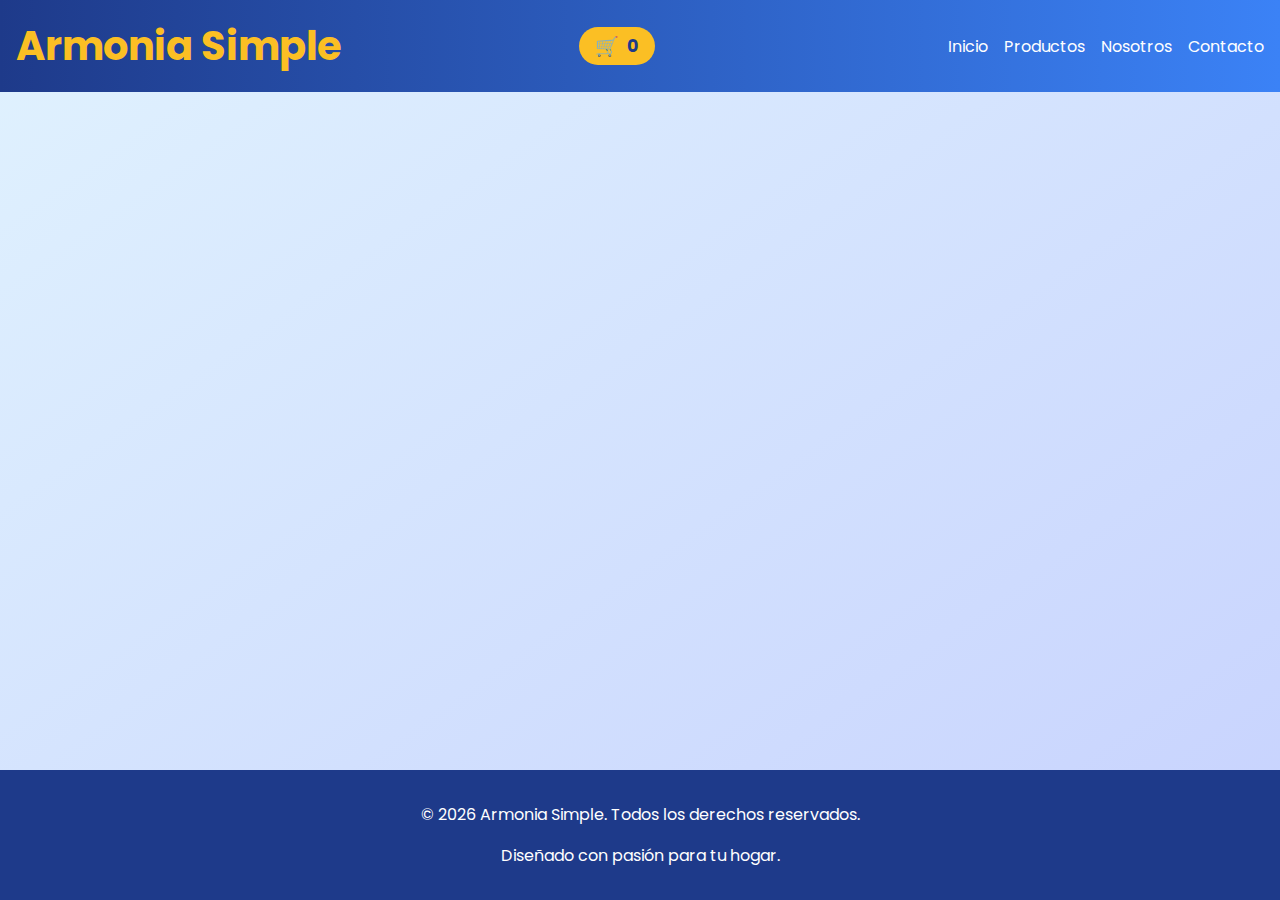
<file: src/index.html>
<!DOCTYPE html>
<html lang="es">
  <head>
    <meta charset="UTF-8" />
    <meta name="viewport" content="width=device-width, initial-scale=1.0" />
    <meta
      name="description"
      content="ArmoniaSimple: soluciones innovadoras para tu hogar. Compra productos organizadores, tapetes y más en Mérida."
    />
    <meta
      name="keywords"
      content="hogar, organización, productos, Mérida, tienda, armonía"
    />
    <meta name="theme-color" content="#2d2d2d" />
    <title>ArmoniaShop-Mila - Soluciones para tu Hogar</title>
    <link rel="icon" href="assets/icon/Bolso 2.png" type="image/x-icon" />
    <link rel="stylesheet" href="styles.css" />
    <link
      href="https://fonts.googleapis.com/css2?family=Poppins:ital,wght@0,400;0,500;0,600;0,700;0,800;0,900;1,400;1,500;1,600;1,700;1,800;1,900&display=swap"
      rel="stylesheet"
    />
  </head>
  <body>
    <!-- *Header Section -->
    <header>
      <nav>
        <div class="logo">Armonia Simple</div>
        <!-- *Botón hamburguesa -->
        <button id="menu-toggle" class="menu-toggle" aria-label="Abrir menú">
          ☰
        </button>
        <div
          class="cart-indicator"
          tabindex="0"
          role="button"
          aria-label="Ver carrito"
        >
          🛒 <span id="cart-count">0</span>
        </div>
        <ul class="nav-links">
          <li><a href="#home">Inicio</a></li>
          <li><a href="#products">Productos</a></li>
          <li><a href="#about">Nosotros</a></li>
          <li><a href="#contact">Contacto</a></li>
        </ul>
      </nav>
    </header>

    <!-- *Main Content Area -->
    <main>
      <section id="home" class="section-content active">
        <h1>¡Bienvenido a Armonia Simple!</h1>
        <p>Descubre soluciones innovadoras para tu hogar.</p>
        <!-- <img src="https://via.placeholder.com/600x400" alt="Imagen de bienvenida"> -->
      </section>

      <section id="products" class="section-content">
        <h2>Nuestros Productos</h2>
        <input
          type="text"
          id="search-product"
          placeholder="Buscar producto..."
          aria-label="Buscar producto"
          style="
            margin-bottom: 1.5rem;
            max-width: 350px;
            width: 100%;
            padding: 0.7rem 1rem;
            border-radius: 0.5rem;
            border: 1px solid #cbd5e1;
          "
        />
        <div id="product-grid">
          <!-- *Los productos se cargarán dinámicamente aquí mediante JavaScript -->
        </div>
      </section>

      <section id="about" class="section-content">
        <h2>🏠 ¿Quiénes Somos?</h2>
        <p class="About-text">
          En Armonía Shop-Mila creemos que un hogar feliz empieza por los
          pequeños detalles. Somos más que una tienda: somos tu aliado en
          transformar espacios, mejorar rutinas y cuidar lo que más amas.
          Ofrecemos productos de calidad en limpieza, organización, salud,
          belleza y estilo de vida, respaldados por marcas confiables como
          Betterware, Stanhome y muchas más. <br /><br />Pero lo que realmente
          nos distingue es nuestro compromiso genuino con tu bienestar.
          <br /><br />💖 Tu satisfacción es nuestra razón de ser. Nos emociona
          saber que detrás de cada artículo que eliges hay una ilusión, una
          necesidad o un gesto de cariño para alguien especial. Por eso,
          trabajamos con seriedad, atención y cercanía, para que cada compra te
          deje una sonrisa. <br /><br />🎁 Y porque sabemos lo importante que es
          cuidar tu bolsillo, ponemos a tu alcance productos increíbles a
          precios que enamoran, sin sacrificar calidad ni buen gusto. Gracias
          por dejarnos ser parte de tu día a día. En Armonía Shop-Mila, creemos
          que la armonía empieza en casa... y estamos aquí para ayudarte a
          crearla.
        </p>
      </section>

      <section id="contact" class="section-content">
        <h2>Contáctanos</h2>
        <form id="contact-form">
          <input
            type="text"
            placeholder="Tu nombre"
            required
            autocomplete="name"
          />
          <input
            type="email"
            placeholder="Tu correo"
            required
            autocomplete="email"
          />
          <textarea placeholder="Tu mensaje" required></textarea>
          <button type="submit">Enviar</button>
        </form>
      </section>
    </main>

    <!-- *Footer Section -->
    <footer>
      <p>
        &copy; <span id="current-year"></span> Armonia Simple. Todos los
        derechos reservados.
      </p>
      <p>Diseñado con pasión para tu hogar.</p>
    </footer>

    <!-- *Panel del carrito -->
    <div id="cart-panel" class="cart-panel">
      <div class="cart-panel-content">
        <h3>Carrito de compras</h3>
        <ul id="cart-list"></ul>
        <button id="clear-cart" class="clear-cart-btn">Vaciar carrito</button>
        <button id="close-cart" class="close-cart-btn">Cerrar</button>
      </div>
    </div>

    <div id="toast-container" aria-live="polite"></div>

    <script src="script.js"></script>
  </body>
</html>
</file>
<file: src/styles.css>
body {
  font-family: "poppins", sans-serif;
  background: linear-gradient(to bottom right, #e0f2fe, #c7d2fe);
  color: #4b5563;
  margin: 0;
  padding: 0;

  display: grid;
  grid-template-rows: auto 1fr auto;
  height: 100vh;
}

header {
  background: linear-gradient(to right, #1e3a8a, #3b82f6);
  color: white;
  padding: 1rem;
  position: sticky;
  top: 0;
  z-index: 50;
}

nav {
  display: flex;
  align-items: center;
  justify-content: space-between;
  position: relative;
}

nav ul {
  list-style: none;
  display: flex;
  gap: 1rem;
}

nav a {
  color: white;
  text-decoration: none;
  transition: color 0.3s;
}

nav a:hover {
  color: #fbbf24;
}

main {
  padding: 2rem;
}

section {
  margin-bottom: 2rem;
  padding: 1.5rem;
  background: white;
  border-radius: 0.5rem;
  box-shadow: 0 4px 6px rgba(0, 0, 0, 0.1);
}

footer {
  background: #1e3a8a;
  color: white;
  text-align: center;
  padding: 1rem;
  margin-top: 2rem;
}

footer a {
  color: #fbbf24;
  text-decoration: none;
  transition: color 0.3s;
}

footer a:hover {
  color: #fcd34d;
}

.logo {
  font-size: 2.5rem;
  font-weight: bold;
  color: #fbbf24;
}

.section-content {
  display: none;
}
.section-content.active {
  display: block;
}

#product-grid {
  display: flex;
  flex-wrap: wrap;
  gap: 1.5rem;
  justify-content: center;
}

.product-card {
  background: #fff;
  border-radius: 1rem;
  box-shadow: 0 4px 16px rgba(30, 58, 138, 0.1);
  padding: 1.5rem 1rem 1.5rem 1rem;
  width: 260px;
  text-align: center;
  transition: transform 0.2s, box-shadow 0.2s;
  border: 1px solid #e0e7ef;
  position: relative;
}
.product-card:hover {
  transform: translateY(-8px) scale(1.03);
  box-shadow: 0 8px 24px rgba(30, 58, 138, 0.18);
}
.product-card img {
  width: 100%;
  height: 200px;
  object-fit: cover;
  border-radius: 0.7rem;
  margin-bottom: 1rem;
}
.product-card h3 {
  margin: 0.5rem 0 0.25rem 0;
  font-size: 1.25rem;
  color: #1e3a8a;
  font-weight: 700;
}
.product-card p {
  color: #64748b;
  font-size: .75rem;
  margin-bottom: 0.5rem;
  min-height: 48px;
}
.product-card .precio {
  display: block;
  margin: 0.5rem 0 1rem 0;
  font-weight: bold;
  color: #219ebc;
  font-size: 1.25rem;
}
.product-card button {
  background: #3b82f6;
  color: #fff;
  border: none;
  border-radius: 999px;
  padding: 0.5rem 1.5rem;
  font-weight: 600;
  cursor: pointer;
  transition: background 0.2s, transform 0.2s;
  box-shadow: 0 2px 8px rgba(59, 130, 246, 0.08);
}
.product-card button:hover {
  background: #1e40af;
  transform: scale(1.05);
}
.product-card button.added {
  background: #22c55e;
  color: #fff;
  transform: scale(1.12);
  box-shadow: 0 0 0 2px #bbf7d0;
  transition: background 0.2s, transform 0.2s, box-shadow 0.2s;
}

#contact-form {
  display: flex;
  flex-direction: column;
  gap: 1rem;
  max-width: 400px;
  margin: 0 auto;
}
#contact-form input,
#contact-form textarea {
  padding: 0.75rem 1rem;
  border: 1px solid #cbd5e1;
  border-radius: 0.5rem;
  font-size: 1rem;
  background: #f1f5f9;
  transition: border 0.2s;
  resize: none;
}
#contact-form input:focus,
#contact-form textarea:focus {
  border: 1.5px solid #3b82f6;
  outline: none;
  background: #fff;
}
#contact-form button {
  background: #3b82f6;
  color: #fff;
  border: none;
  border-radius: 999px;
  padding: 0.75rem 1.5rem;
  font-weight: 600;
  font-size: 1rem;
  cursor: pointer;
  transition: background 0.2s, transform 0.2s;
  box-shadow: 0 2px 8px rgba(59, 130, 246, 0.08);
}
#contact-form button:hover {
  background: #1e40af;
  transform: scale(1.05);
}

.form-error {
  color: #dc2626;
  background: #fee2e2;
  border: 1px solid #fca5a5;
  border-radius: 0.5rem;
  padding: 0.75rem 1rem;
  margin-bottom: 0.5rem;
  text-align: center;
  font-weight: 500;
}
.form-success {
  color: #166534;
  background: #bbf7d0;
  border: 1px solid #4ade80;
  border-radius: 0.5rem;
  padding: 0.75rem 1rem;
  margin-bottom: 0.5rem;
  text-align: center;
  font-weight: 500;
}

.cart-indicator {
  font-size: 1.2rem;
  background: #fbbf24;
  color: #1e3a8a;
  padding: 0.3rem 1rem;
  border-radius: 999px;
  font-weight: 700;
  margin-right: 1rem;
  display: flex;
  align-items: center;
  gap: 0.5rem;
  cursor: pointer;
}
#cart-count {
  font-size: 1.1rem;
}

.cart-panel {
  position: fixed;
  top: 0;
  right: -350px;
  width: 320px;
  height: 100%;
  background: #fff;
  box-shadow: -4px 0 24px rgba(30, 58, 138, 0.12);
  transition: right 0.4s cubic-bezier(0.4, 2, 0.6, 1), box-shadow 0.3s;
  z-index: 1000;
  display: flex;
  align-items: flex-start;
  padding-top: 2rem;
  opacity: 0.98;
}
.cart-panel.open {
  right: 0;
  box-shadow: -8px 0 32px rgba(30, 58, 138, 0.18);
}
.cart-panel-content {
  width: 100%;
  padding: 1.5rem;
}
.cart-panel h3 {
  margin-bottom: 1rem;
  color: #1e3a8a;
  font-size: 1.2rem;
  font-weight: 700;
  text-align: center;
}
#cart-list {
  list-style: none;
  padding: 0;
  margin: 0 0 1.5rem 0;
  max-height: 350px;
  overflow-y: auto;
}
#cart-list li {
  border-bottom: 1px solid #e0e7ef;
  padding: 0.5rem 0;
  display: flex;
  justify-content: space-between;
  align-items: center;
  font-size: 1rem;
}
.close-cart-btn {
  background: #3b82f6;
  color: #fff;
  border: none;
  border-radius: 999px;
  padding: 0.5rem 1.5rem;
  font-weight: 600;
  cursor: pointer;
  width: 100%;
  transition: background 0.2s;
}
.close-cart-btn:hover {
  background: #1e40af;
}

.remove-btn {
  background: #e20000;
  border-radius: 5px;
  color: #ffffff;
  cursor: pointer;
  font-size: 1rem;
  transition: color 0.2s;
}
.remove-btn:hover {
  color: #ff0000;
  background-color: #ffffff;
  transition: ease-in-out, background-color 0.5s ease-in-out;
}

.menu-toggle {
  display: none;
  background: none;
  border: none;
  font-size: 2rem;
  color: #1e3a8a;
  cursor: pointer;
  margin-left: auto;
}

.clear-cart-btn {
  background: #ef4444;
  color: #fff;
  border: none;
  border-radius: 999px;
  padding: 0.5rem 1.5rem;
  font-weight: 600;
  cursor: pointer;
  width: 100%;
  margin-bottom: 0.7rem;
  transition: background 0.2s;
}
.clear-cart-btn:hover {
  background: #b91c1c;
}

#toast-container {
  position: fixed;
  bottom: 2rem;
  right: 2rem;
  z-index: 2000;
  display: flex;
  flex-direction: column;
  gap: 0.7rem;
}
.toast {
  background: #1e3a8a;
  color: #fff;
  padding: 1rem 1.5rem;
  border-radius: 0.7rem;
  box-shadow: 0 4px 16px rgba(30, 58, 138, 0.13);
  font-weight: 600;
  opacity: 0.97;
  animation: fadeInOut 2.5s;
}

/** Animaciones suaves */
@keyframes fadeIn {
  from {
    opacity: 0;
    transform: translateY(20px);
  }
  to {
    opacity: 1;
    transform: translateY(0);
  }
}

.section-content {
  opacity: 0;
  transition: opacity 0.5s ease-out;
}

.section-content.active {
  animation: fadeIn 0.6s ease-out forwards;
}

@media (max-width: 900px) {
  #product-grid {
    gap: 1rem;
  }
  .product-card {
    width: 45vw;
    min-width: 180px;
    max-width: 320px;
  }
  .logo {
    font-size: 2rem;
  }
}
@media (max-width: 700px) {
  nav {
    flex-wrap: wrap;
  }
  .nav-links {
    display: none;
    flex-direction: column;
    width: 100%;
    background: #fff;
    position: absolute;
    top: 60px;
    left: 0;
    box-shadow: 0 4px 16px rgba(30, 58, 138, 0.07);
    z-index: 100;
  }
  .nav-links.open {
    display: flex !important;
  }
  .nav-links.open a {
    color: #1e3a8a;
    padding: 1rem 0.5rem;
    border-bottom: 1px solid #e0e7ef;
    width: 100%;
    display: block;
    text-align: left;
  }
  .nav-links.open a:hover {
    color: #fbbf24;
    background: #e0e7ef;
  }
  .menu-toggle {
    display: block;
  }
  .cart-indicator {
    margin-left: 0;
  }
}
@media (max-width: 600px) {
  #product-grid {
    flex-direction: column;
    align-items: center;
  }
  .product-card {
    width: 95vw;
    min-width: unset;
    max-width: 200px;
  }
  .logo {
    font-size: 1.5rem;
  }
}
</file>
